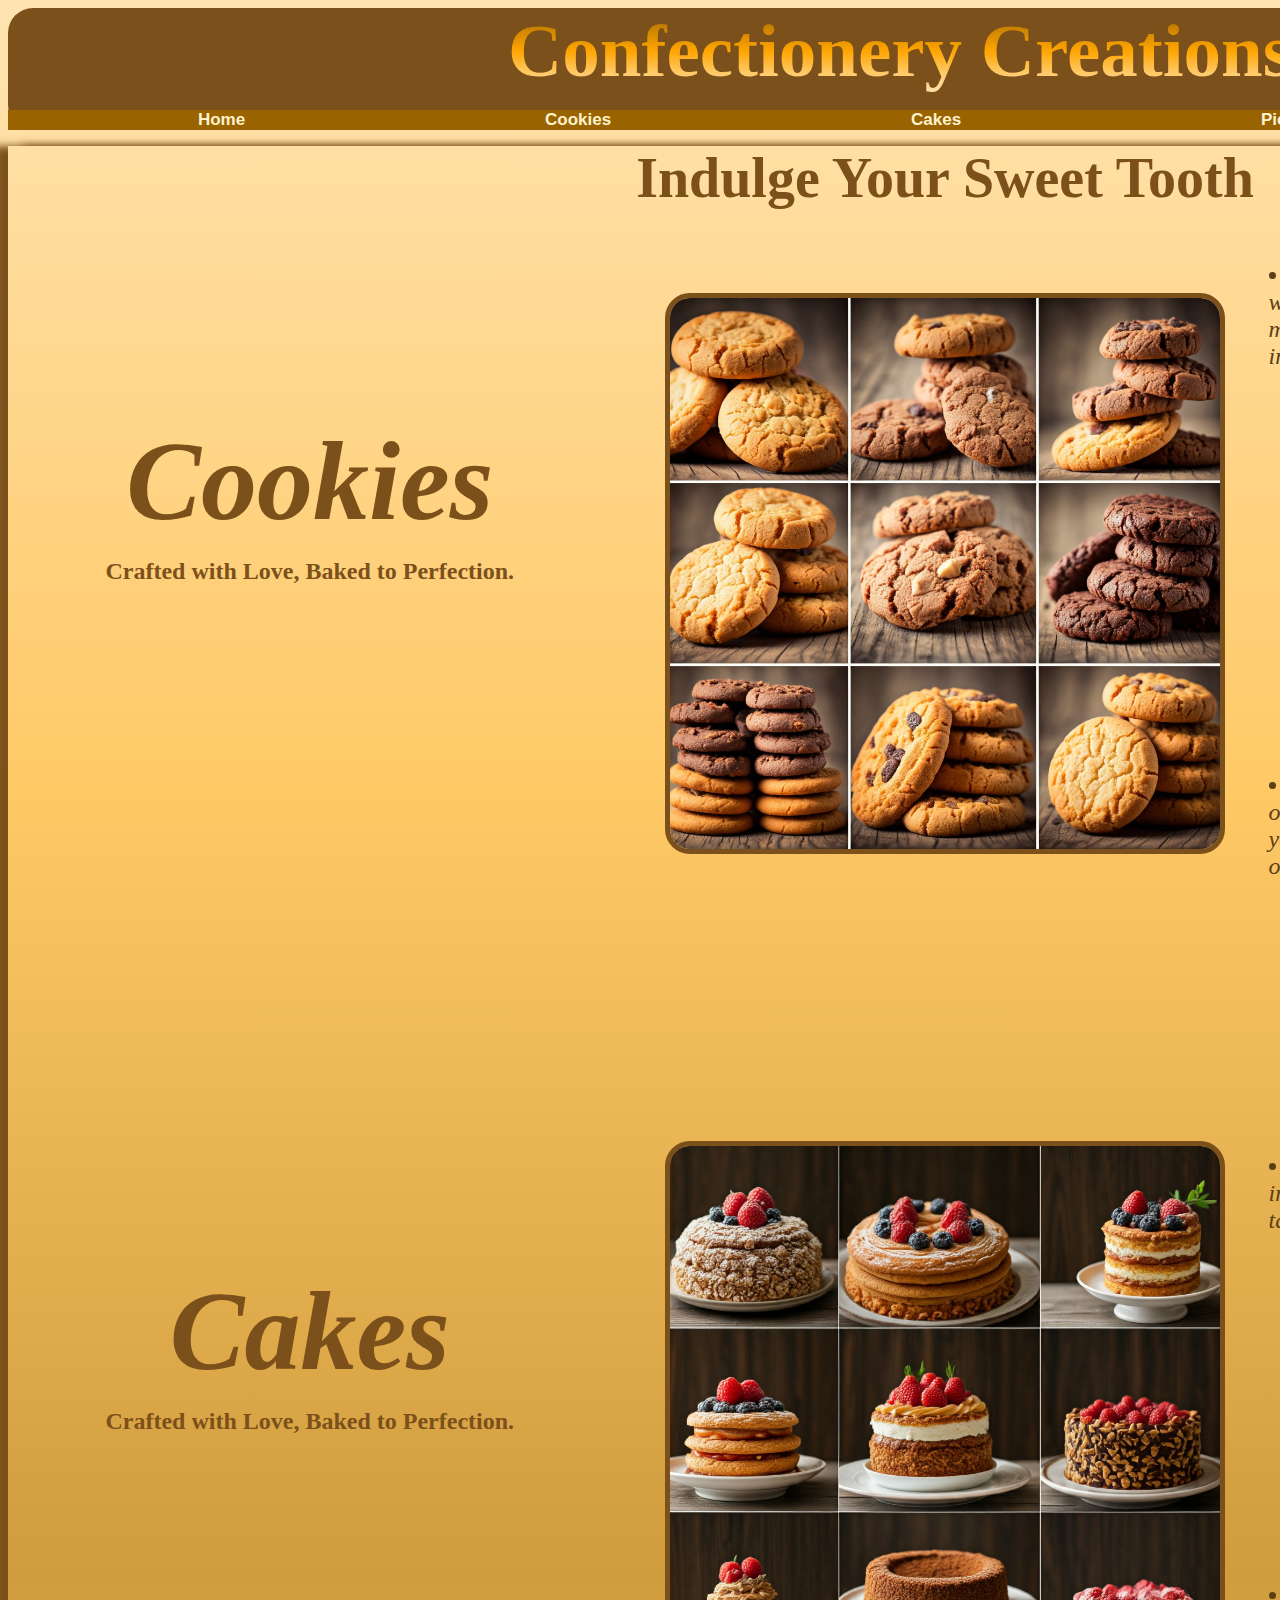
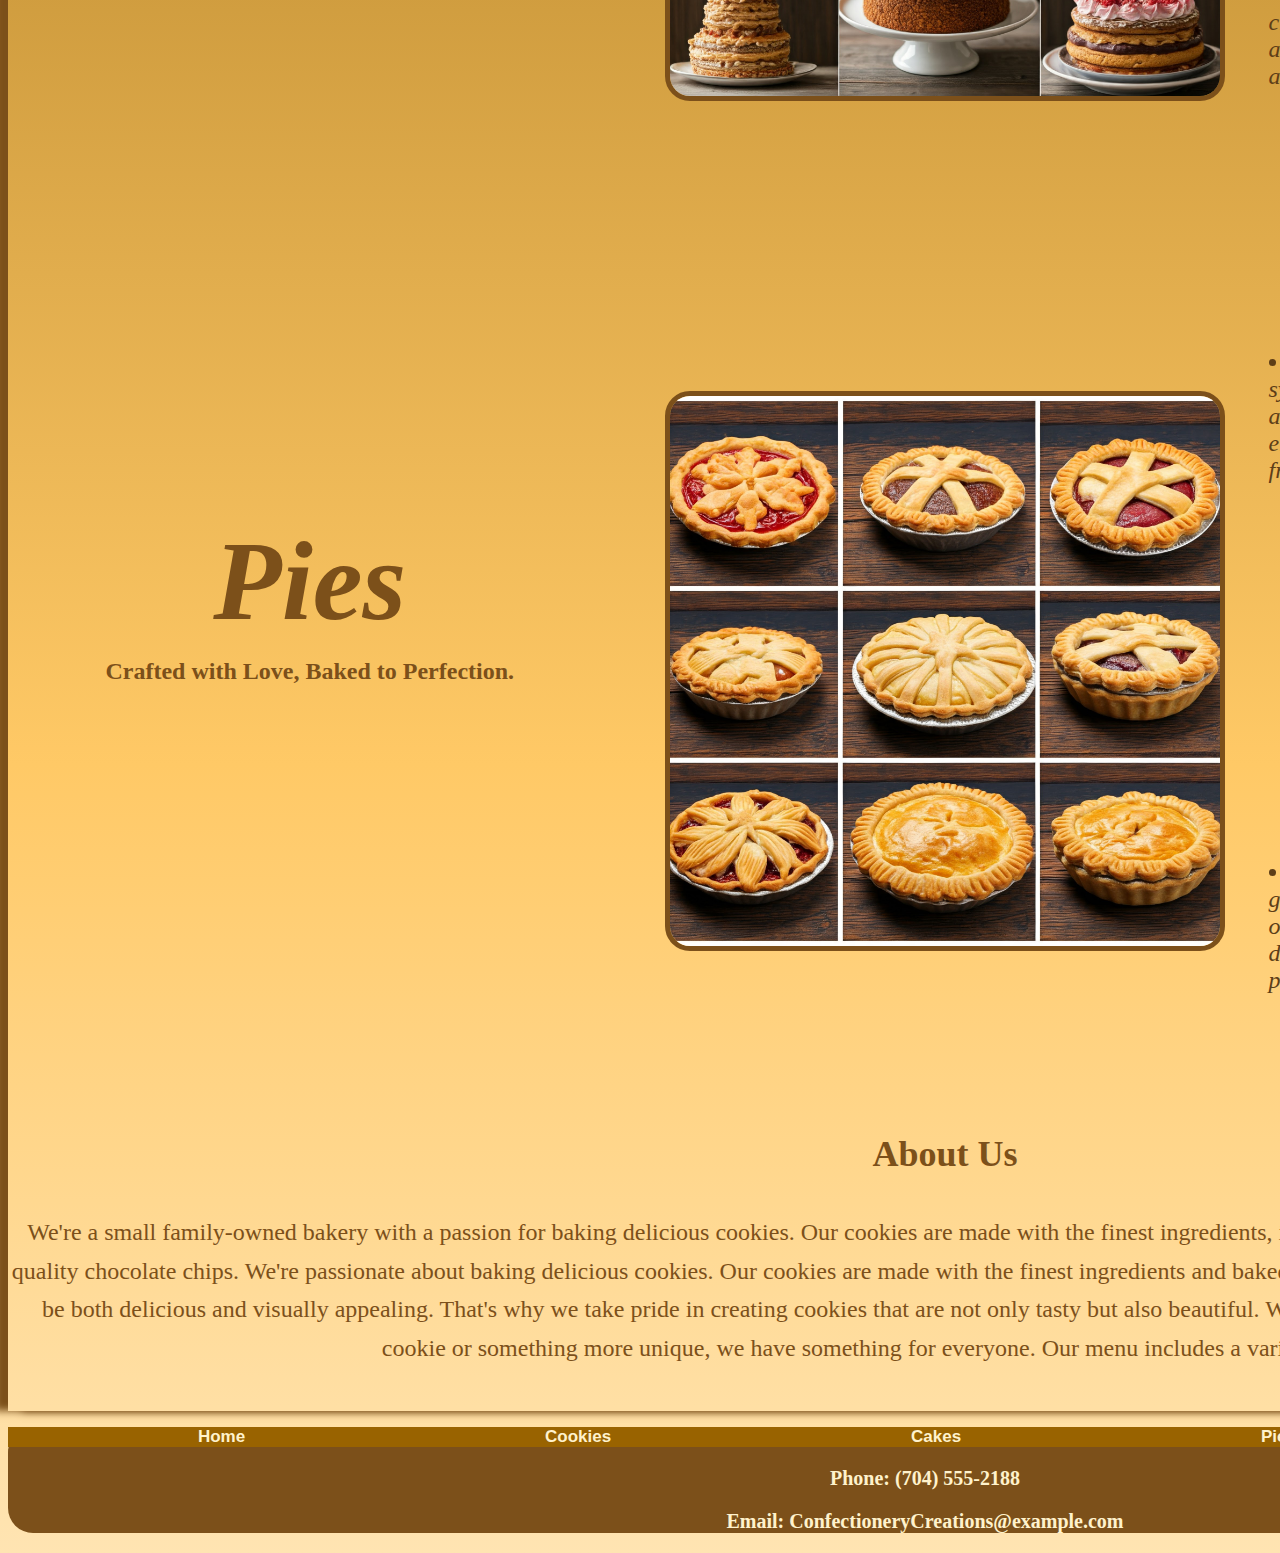
<file: index.html>
<!DOCTYPE html>
<html lang="en">

<html>
<head>
	<!-- 
		New Perspectives on HTML5 and CSS3, 8th Edition
		E-Commerce Website Project		
		
		Author: Matthew Robertson
		Date:

	-->	
	
	<!-- <p>Check out each day special by viewing our calendar</P>
	<div id="calendar"></div> -->
	
	<meta charset="utf-8" />
	<title>Confectionery Creations</title>
	<meta name="viewport" content="width=device-width, initial-scale=1">
	<link href="style_home.css" rel="stylesheet" />

	
</head>
<body>
	<header>
		<div class="header">
			<h1>Confectionery Creations</h1>
			<div id="nav">
				<ul>
					<li><a href="index.html">Home</a></li>
					<li><a href="cookies.html">Cookies</a></li>
					<li><a href="cakes.html">Cakes</a></li>
					<li><a href="pies.html">Pies</a></li>
					<li><a href="order.html">Order</a></li>
				</ul>
			</div>
		</div>	
	</header>
	<article>
		<section class="body">
			<div id="cookie">
				<h3>Indulge Your Sweet Tooth</h3>
				<h1><a href="cookies.html"><em>Cookies</em></a></h1>
				<h2>Crafted with Love, Baked to Perfection.</h2>
				<img src="cookie.jpg" alt="cookie"/>
				<ul>
					<li><i>Sink your teeth into our warm, gooey cookies, made with the finest ingredients.</i></li>
					<li><i>Choose from a variety of flavors: classic chocolate chip, double chocolate chunk, oatmeal raisin, peanut butter, and more!</i></li>
					<li><i>Perfect for any occasion: a sweet treat for yourself, a gift for a loved one, or a party favorite.</i></li>
				</ul>
			</div>
			<div id="cake">
				<h1><a href="cakes.html"><em>Cakes</em></a></h1>
				<h2>Crafted with Love, Baked to Perfection.</h2>
				<img src="cake.jpg" alt="cake" />
				<ul>
					<li><i>We use only the finest ingredients to ensure a taste sensation.</i></li>
					<li><i>Tailor your cake to your exact preferences, from flavors to decorations.</i></li>
					<li><i>Our skilled bakers create stunning cakes that are both visually appealing and delicious.</i></li>
				</ul>
			</div>
			<div id="pie">
				<h1><a href="pies.html"><em>Pies</em></a></h1>
				<h2>Crafted with Love, Baked to Perfection.</h2>
				<img src="pie.jpg" alt="pie" />
				<ul>
					<li><i>Our pies are a symphony of flavors, with a buttery, flaky crust enveloping a luscious, fruit-filled center.</i></li>
					<li><i>Each pie is handcrafted with care, using only the finest ingredients and traditional baking techniques.</i></li>
					<li><i>Whether it's a family gathering, a holiday feast, or a simple weeknight dessert, our pies are the perfect choice.</i></li>
				</ul>
			</div>
			<div class="about">
				<h2>About Us</h2>
				<p>We're a small family-owned bakery with a passion for baking delicious cookies. Our cookies are made with the finest ingredients, including real butter, pure vanilla extract, and high-quality chocolate chips.
					We're passionate about baking delicious cookies. Our cookies are made with the finest ingredients and baked to perfection.
					We believe that a great cookie should be both delicious and visually appealing. That's why we take pride in creating cookies that are not only tasty but also beautiful.
					Whether you're looking for a classic chocolate chip cookie or something more unique, we have something for everyone. Our menu includes a variety of flavors.
				</p>
			</div>
		</section>
	</article>
</body>
<footer>
	<div class="foot">
		<div id="nav">
				<ul>
					<li><a href="index.html">Home</a></li>
					<li><a href="cookies.html">Cookies</a></li>
					<li><a href="cakes.html">Cakes</a></li>
					<li><a href="pies.html">Pies</a></li>
					<li><a href="order.html">Order</a></li>
				</ul>
			</div>
		<div class="contact">
			<p>
				<strong>Phone:</strong><a href="tel:+17045552188"> (704) 555-2188</a></p>
				<strong>Email:</strong><a href="mailto:confectionerycreations@example.com"> ConfectioneryCreations@example.com</a>
			</p>
		</div>
	</div>
</footer>
</html>
</file>
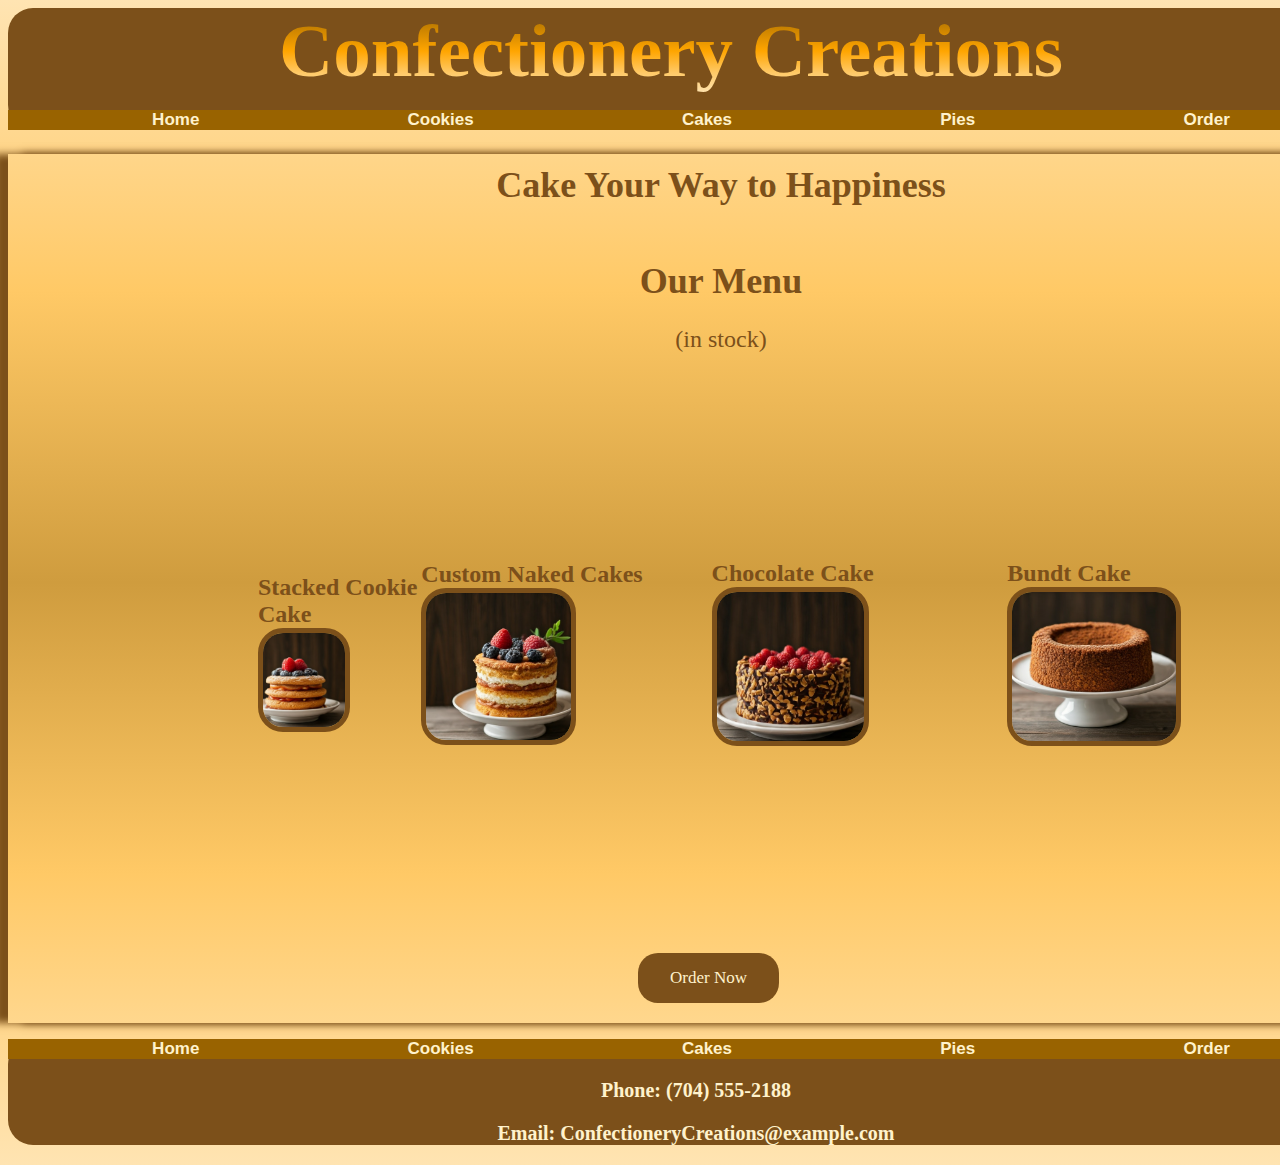
<file: cakes.html>
<!DOCTYPE html>
<html lang="en">

<html>
<head>
	<!-- 
		New Perspectives on HTML5 and CSS3, 8th Edition
		E-Commerce Website Project		
		
		Author: Matthew Robertson
		Date:

	-->	
	
	<!-- <p>Check out each day special by viewing our calendar</P>
	<div id="calendar"></div> -->
	
	<meta charset="utf-8" />
	<title>Confectionery Cookies</title>
	<meta name="viewport" content="width=device-width, initial-scale=1">
	<link href="style_goods.css" rel="stylesheet" />
	
</head>
<body>
	<header>
		<div class="header">
			<h1>Confectionery Creations</h1>
			<div id="nav">
				<ul>
					<li><a href="index.html">Home</a></li>
					<li><a href="cookies.html">Cookies</a></li>
					<li><a href="cakes.html">Cakes</a></li>
					<li><a href="pies.html">Pies</a></li>
					<li><a href="order.html">Order</a></li>
				</ul>
			</div>
		</div>	
	</header>
	<article>
        <div class="cake">
			<h1>Cake Your Way to Happiness</h1>
			<div class="menu">
				<h2>Our Menu</h2>
				<p>(in stock)</p>
			</div>
			<div class="stock">
				<div id="cookieCake">
					<label>Stacked Cookie Cake</label>
					<img src="cookie_cake.png" alt="A delicious Stacked Cookie cake">
				</div>
				<div id="naked">
					<label>Custom Naked Cakes</label>
					<img src="naked-cake.png" alt="A delicious Naked">
				</div>
				<div id="chocolate">
					<label>Chocolate Cake</label>
					<img src="choco.png" alt="A delicious chocolate cake">
				</div>
				<div id="bundt">
					<label>Bundt Cake</label>
					<img src="bundt.png" alt="A delicious Sugar cookie">
				</div>
			</div>
			<div id="button">
				<a href="order.html" class="button">Order Now</a>
			</div>
        </div>
    </article>
	<footer>
	<div class="foot">
		<div id="nav">
				<ul>
					<li><a href="index.html">Home</a></li>
					<li><a href="cookies.html">Cookies</a></li>
					<li><a href="cake.html">Cakes</a></li>
					<li><a href="pies.html">Pies</a></li>
					<li><a href="order.html">Order</a></li>
				</ul>
			</div>
		<div class="contact">
			<p>
				<strong>Phone:</strong><a href="tel:+17045552188"> (704) 555-2188</a></p>
				<strong>Email:</strong><a href="mailto:confectionerycreations@example.com"> ConfectioneryCreations@example.com</a>
			</p>
		</div>
	</div>
</footer>
</html>
</file>
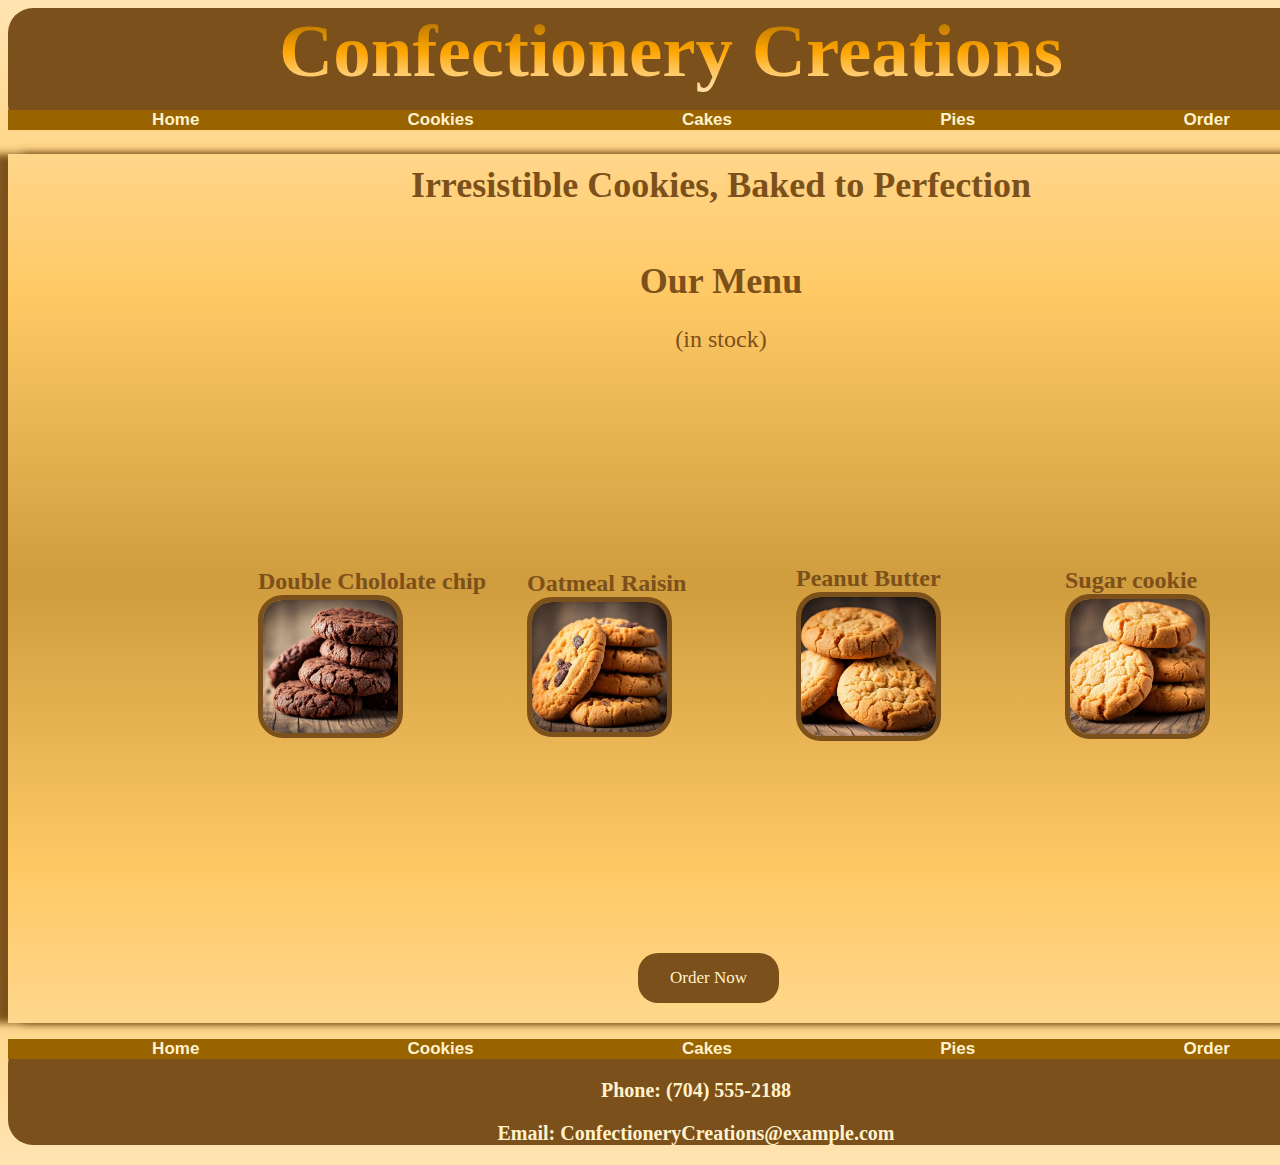
<file: cookies.html>
<!DOCTYPE html>
<html lang="en">

<html>
<head>
	<!-- 
		New Perspectives on HTML5 and CSS3, 8th Edition
		E-Commerce Website Project		
		
		Author: Matthew Robertson
		Date:

	-->	
	
	<!-- <p>Check out each day special by viewing our calendar</P>
	<div id="calendar"></div> -->
	
	<meta charset="utf-8" />
	<title>Confectionery Cookies</title>
	<meta name="viewport" content="width=device-width, initial-scale=1">
	<link href="style_goods.css" rel="stylesheet" />
	
</head>
<body>
	<header>
		<div class="header">
			<h1>Confectionery Creations</h1>
			<div id="nav">
				<ul>
					<li><a href="index.html">Home</a></li>
					<li><a href="cookies.html">Cookies</a></li>
					<li><a href="cakes.html">Cakes</a></li>
					<li><a href="pies.html">Pies</a></li>
					<li><a href="order.html">Order</a></li>
				</ul>
			</div>
		</div>	
	</header>
	<article>
        <div class="cookie">
			<h1>Irresistible Cookies, Baked to Perfection</h1>
			<div class="menu">
				<h2>Our Menu</h2>
				<p>(in stock)</p>
			</div>
			<div class="stock">
				<div id="chocolate-chip">
					<label>Double Chololate chip</label>
					<img src="chocolate-chip.png" alt="A delicious Double Chocolate chip cookie">
				</div>
				<div id="oatmeal">
					<label>Oatmeal Raisin</label>
					<img src="oatmeal.png" alt="A delicious Oatmeal Raisin cookie">
				</div>
				<div id="peanut-butter">
					<label>Peanut Butter</label>
					<img src="peanut-butter.png" alt="A delicious Peanut Butter cookie">
				</div>
				<div id="sugar">
					<label>Sugar cookie</label>
					<img src="sugar.png" alt="A delicious Sugar cookie">
				</div>
			</div>
			<div id="button">
				<a href="order.html" class="button">Order Now</a>
			</div>
        </div>	
    </article>
	<footer>
	<div class="foot">
		<div id="nav">
				<ul>
					<li><a href="index.html">Home</a></li>
					<li><a href="cookies.html">Cookies</a></li>
					<li><a href="cake.html">Cakes</a></li>
					<li><a href="pies.html">Pies</a></li>
					<li><a href="order.html">Order</a></li>
				</ul>
			</div>
		<div class="contact">
			<p>
				<strong>Phone:</strong><a href="tel:+17045552188"> (704) 555-2188</a></p>
				<strong>Email:</strong><a href="mailto:confectionerycreations@example.com"> ConfectioneryCreations@example.com</a>
			</p>
		</div>
	</div>
</footer>
</html>
</file>
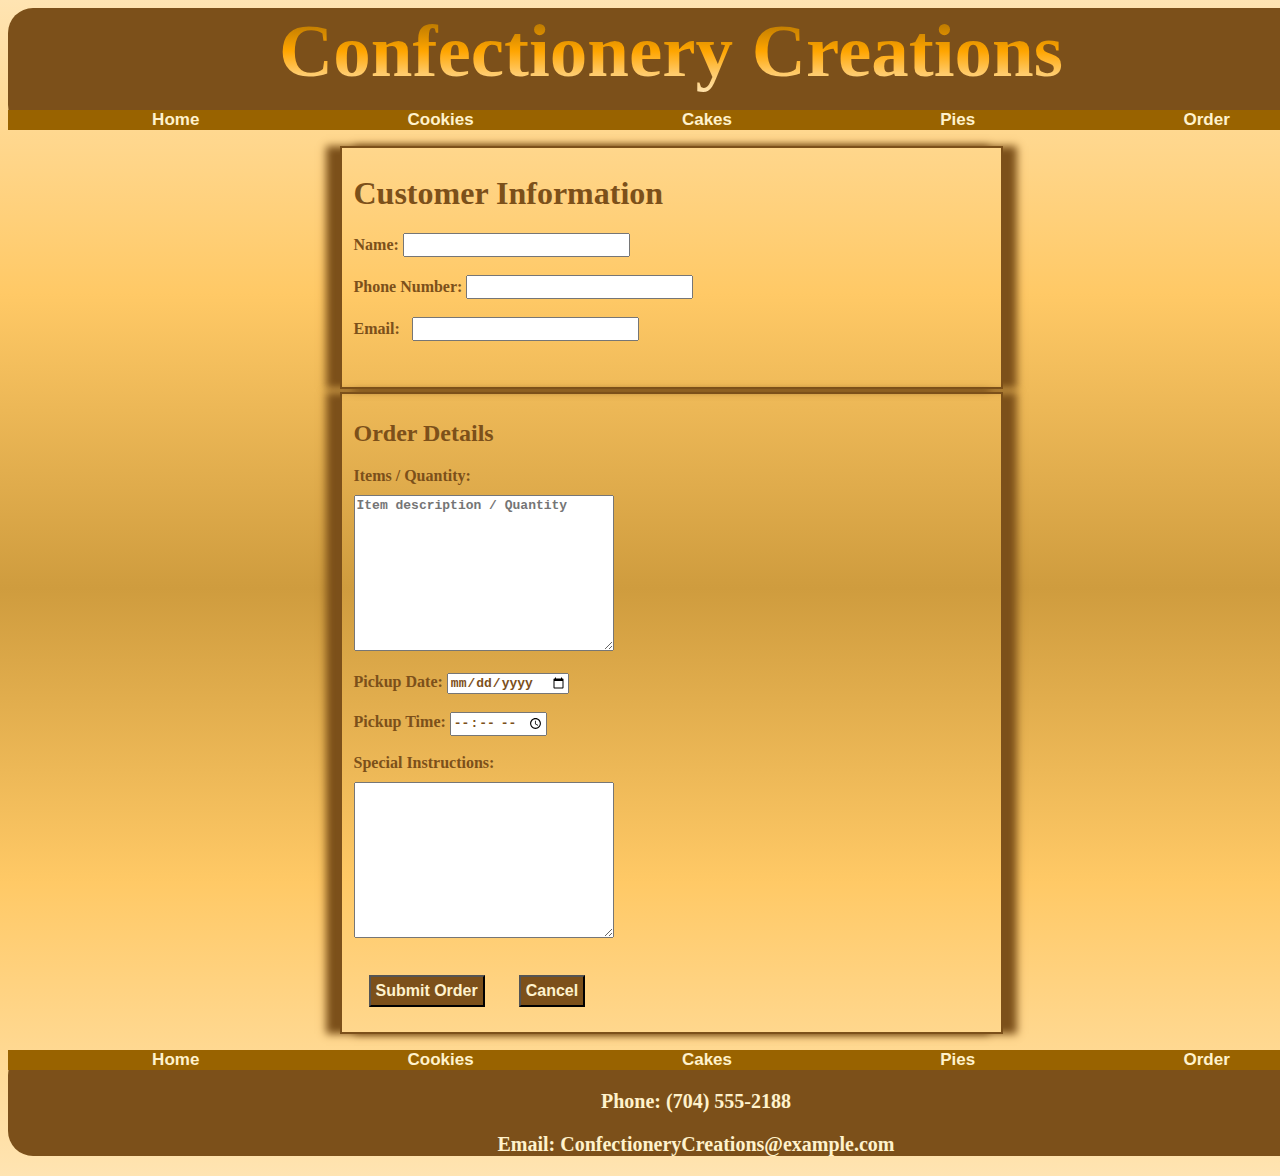
<file: order.html>
<!DOCTYPE html>
<html lang="en">

<html>
<head>
	<!-- 
		New Perspectives on HTML5 and CSS3, 8th Edition
		E-Commerce Website Project		
		
		Author: Matthew Robertson
		Date:

	-->	
	
	<!-- <p>Check out each day special by viewing our calendar</P>
	<div id="calendar"></div> -->
	
	<meta charset="utf-8" />
	<title>Confectionery Cookies</title>
	<meta name="viewport" content="width=device-width, initial-scale=1">
	<link href="style_order.css" rel="stylesheet" />
	
</head>
<body>
	<header>
		<div class="header">
			<h1>Confectionery Creations</h1>
			<div id="nav">
				<ul>
					<li><a href="index.html">Home</a></li>
					<li><a href="cookies.html">Cookies</a></li>
					<li><a href="cakes.html">Cakes</a></li>
					<li><a href="pies.html">Pies</a></li>
					<li><a href="order.html">Order</a></li>
				</ul>
			</div>
		</div>	
	</header>
	<article>
		<form id="form">
			<fieldset id="custInfo">
				<h1>Customer Information</h1>
			
				<label for="name" id="name">Name:</label>
				<input type="text" id="name" name="custName" required>
				<br><br>

				<label for="phone" id="phone">Phone Number:</label>
				<input type="tel" id="phone" name="custPhone" required>
				<br><br>

				<label for="email" id="email">Email:</label>   
				<input type="email" id="email" name="custEmail" required>
				<br><br>
				  
			</fieldset>
			<fieldset id="orderDetails">
				<h2>Order Details</h2>

				<label for="items" id="items">Items / Quantity:</label><br>
				<textarea id="items" name="custItems" placeholder="Item description / Quantity" required></textarea>
				<br><br>

				<label for="pickupDate" id="pickupDate">Pickup Date:</label>
				<input type="date" id="pickupDate" name="pickupDate" required>
				<br><br>

				<label for="pickupTime" id="pickupTime">Pickup Time:</label>
				<input type="time" id="pickupTime" name="pickupTime" required>
				<br><br>

				<label for="specialInstructions" id="specialInstructions">Special Instructions:</label><br>
				<textarea id="specialInstructions" name="specialInstructions"></textarea>
				<br><br>
				
				<input type="submit" value="Submit Order">
				<input type="reset" value="Cancel">
				
			</fieldset>
		</form>		
    </article>
<footer>
	<div class="foot">
		<div id="nav">
				<ul>
					<li><a href="index.html">Home</a></li>
					<li><a href="cookies.html">Cookies</a></li>
					<li><a href="cake.html">Cakes</a></li>
					<li><a href="pies.html">Pies</a></li>
					<li><a href="order.html">Order</a></li>
				</ul>
			</div>
		<div class="contact">
			<p>
				<strong>Phone:</strong><a href="tel:+17045552188"> (704) 555-2188</a></p>
				<strong>Email:</strong><a href="mailto:confectionerycreations@example.com"> ConfectioneryCreations@example.com</a>
			</p>
		</div>
	</div>
</footer>
</html>
</file>
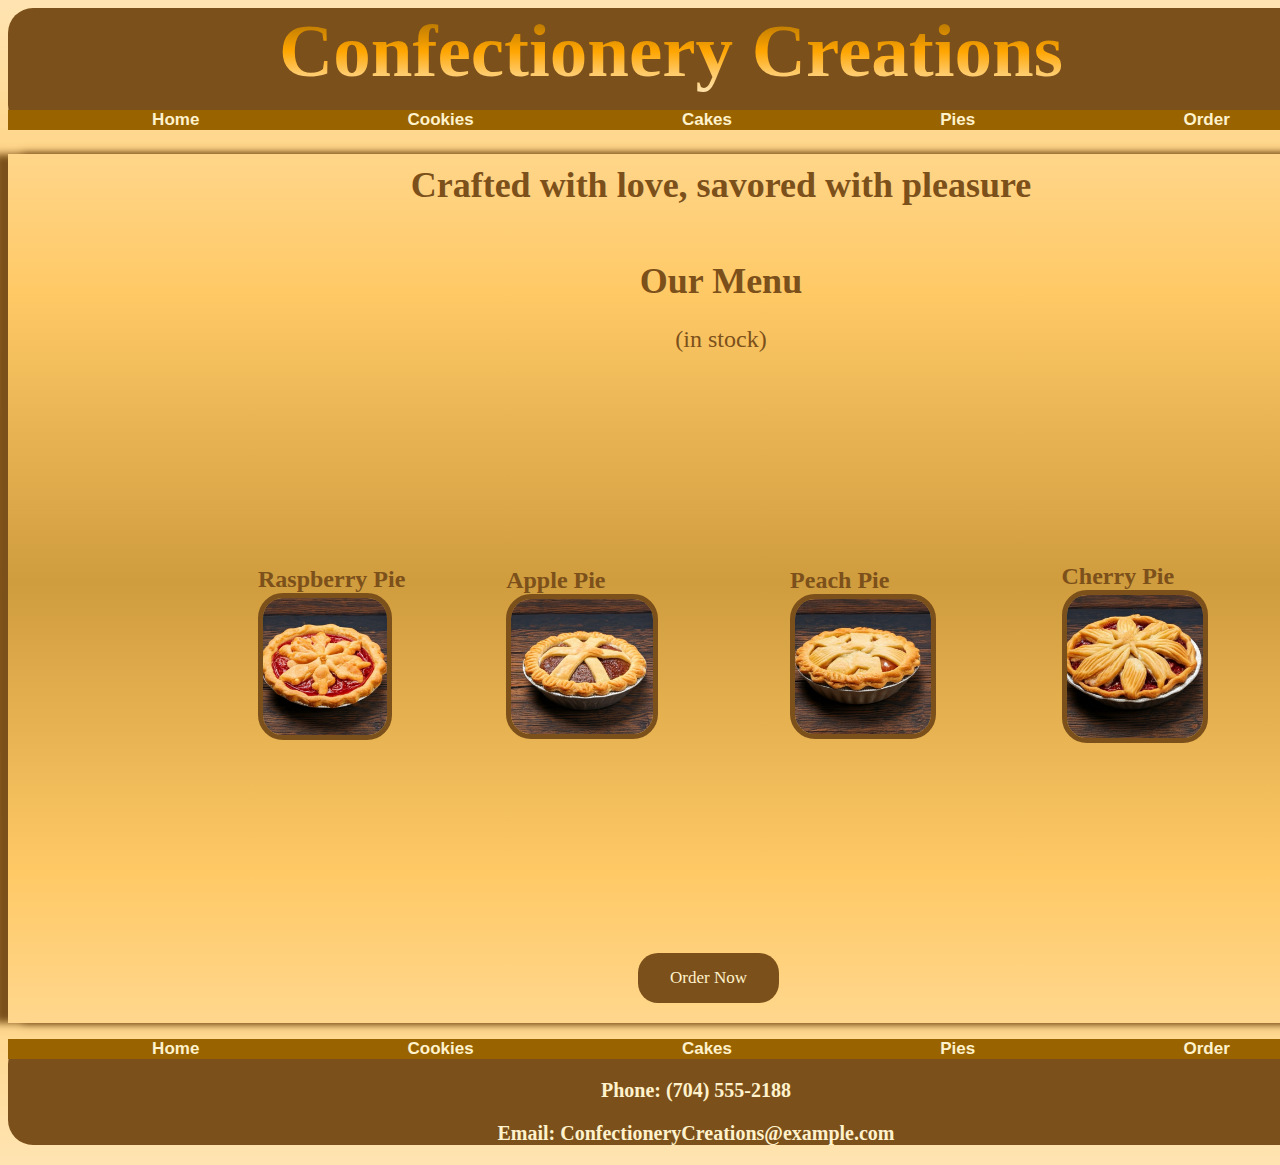
<file: pies.html>
<!DOCTYPE html>
<html lang="en">

<html>
<head>
	<!-- 
		New Perspectives on HTML5 and CSS3, 8th Edition
		E-Commerce Website Project		
		
		Author: Matthew Robertson
		Date:

	-->	
	
	<!-- <p>Check out each day special by viewing our calendar</P>
	<div id="calendar"></div> -->
	
	<meta charset="utf-8" />
	<title>Confectionery Cookies</title>
	<meta name="viewport" content="width=device-width, initial-scale=1">
	<link href="style_goods.css" rel="stylesheet" />
	
</head>
<body>
	<header>
		<div class="header">
			<h1>Confectionery Creations</h1>
			<div id="nav">
				<ul>
					<li><a href="index.html">Home</a></li>
					<li><a href="cookies.html">Cookies</a></li>
					<li><a href="cakes.html">Cakes</a></li>
					<li><a href="pies.html">Pies</a></li>
					<li><a href="order.html">Order</a></li>
				</ul>
			</div>
		</div>	
	</header>
	<article>
        <div class="pie">
			<h1>Crafted with love, savored with pleasure</h1>
			<div class="menu">
				<h2>Our Menu</h2>
				<p>(in stock)</p>
			</div>
			<div class="stock">
				<div id="raspberry">
					<label>Raspberry Pie</label>
					<img src="raspberry.png" alt="A delicious Raspberyy fruit pie">
				</div>
				<div id="apple">
					<label>Apple Pie</label>
					<img src="apple.png" alt="A delicious Apple Pie">
				</div>
				<div id="peach">
					<label>Peach Pie</label>
					<img src="peach-pie.png" alt="A delicious Peach Pie">
				</div>
				<div id="cherry">
					<label>Cherry Pie</label>
					<img src="cherry.png" alt="A delicious Cherry Pie">
				</div>
			</div>
			<div id="button">
				<a href="order.html" class="button">Order Now</a>
			</div>
        </div>		
    </article>
	<footer>
	<div class="foot">
		<div id="nav">
				<ul>
					<li><a href="index.html">Home</a></li>
					<li><a href="cookies.html">Cookies</a></li>
					<li><a href="cake.html">Cakes</a></li>
					<li><a href="pies.html">Pies</a></li>
					<li><a href="order.html">Order</a></li>
				</ul>
			</div>
		<div class="contact">
			<p>
				<strong>Phone:</strong><a href="tel:+17045552188"> (704) 555-2188</a></p>
				<strong>Email:</strong><a href="mailto:confectionerycreations@example.com"> ConfectioneryCreations@example.com</a>
			</p>
		</div>
	</div>
</footer>
</html>
</file>
<file: style_home.css>
@charset "utf-8";

/* 
	New Perspectives on HTML5 and CSS3, 8th Edition
	E-Commerce Website Project		
		
	Author: Matthew Robertson
	Date:
*/


/* HTML, header, and nav styles */
html {
	min-width: 1800px;
	max-width: 2200px;
	width: 100%;
	margin: auto;
	background: linear-gradient(rgb(255,228,178) , rgb(255,201,102), rgb(207,156,62), rgb(255,201,102), rgb(255,228,178));
}

.header {
	background-color: #7c501a;
	text-align: center;
	border-radius: 25px;
}

.header h1 {
	background: linear-gradient(to top, rgb(255,228,178), rgb(255,201,102), rgb(255,165,0), rgb(204,132,0), rgb(153,99,0));
	color: transparent;
	background-clip: text;
	font-size: 75px;
	margin-top: 0;
	margin-bottom: 0;
	font-weight: bold;
}

#nav {
	background-color: rgb(153,99,0);
}

#nav ul {
	display: flex;
}

#nav ul li {
	list-style: none;
	margin: 0 auto;
	font-size: 17px;
}

#nav ul li a {
	text-decoration: none;
	color: #fff2cc;
	font-family: Arial;
	font-weight: bold;
	transition: 0.4s ease-in-out;
}

#nav ul li a:hover {
	background: linear-gradient(to top, rgb(255,228,178), rgb(255,201,102), rgb(255,165,0), rgb(204,132,0), rgb(153,99,0));
	color: transparent;
	background-clip: text;
}

/* ======================================== */
/* Main body style */
article {
	box-shadow: 14px 0px 8px #7c501a, -14px 0px 8px #7c501a;
	
}

/* Body style cookie */
#cookie {
	display: grid;
	grid-template-columns: 1fr 2fr 1fr;
	grid-auto-rows: 850px;
	align-items: center;
	justify-items: center;
	margin-left: 90px;
	
}

#cookie h1 {
	position: relative;
	top: 250px;
	grid-row: 1;
	grid-column: 1;
	align-self: start;
}

/* ==Grid 1== */
#cookie h1 a {
	color: #7c501a;
	font-size: 3.5em;
	text-decoration: none;
	transition: 0.4s ease-in-out;
}

#cookie h1 a:hover {
	background-color: orange;
	color: transparent;
	background-clip: text;
}

/* ==Grid 2== */
#cookie h2 {
	grid-row: 1;
	grid-column: 1;
	color: #7c501a;
	
}

#cookie img {
	grid-row: 1;
	grid-column: 2;
	margin-left: auto;
	margin-right: auto;
	margin-top: 5px;
	width: 65%;
	border-radius: 25px;
	border: 5px solid #7c501a;
}

#cookie h3 {
	margin-top: 0;
	padding-bottom: 10px;
	grid-row: 1;
	grid-column: 2;
	align-self: start;
	color: #7c501a;
	font-size: 3.5em;
	
	
}

/* ==Grid 3== */
#cookie ul {
	list-style-position: inside;
	font-size: 24px;	
}

#cookie ul li {
	color: #5e3e17;
	padding: 60px;
}

#cookie ul li:nth-child(1) {
	position: relative;
	right: 200px;
	
}

#cookie ul li:nth-child(2) {
	position: relative;
	right: 50px;
	
}

#cookie ul li:nth-child(3) {
	position: relative;
	right: 200px;
	
}

#cookie ul li:nth-child(4) {
	position: relative;
	right: 50px;
}

/* ======================================== */
/* Body style cake */
#cake {
	display: grid;
	grid-template-columns: 1fr 2fr 1fr;
	grid-auto-rows: 850px;
	align-items: center;
	justify-items: center;
	margin-left: 90px;
}

#cake h1 {
	position: relative;
	top: 250px;
	grid-row: 1;
	grid-column: 1;
	align-self: start;
}

/* ==Grid 1== */
#cake h1 a {
	color: #7c501a;
	font-size: 3.5em;
	text-decoration: none;
	transition: 0.4s ease-in-out;
}

#cake h1 a:hover {
	background-color: orange;
	color: transparent;
	background-clip: text;
}

/* ==Grid 2== */
#cake h2 {
	grid-row: 1;
	grid-column: 1;
	color: #7c501a;
	
}

#cake img {
	grid-row: 1;
	grid-column: 2;
	margin-left: auto;
	margin-right: auto;
	width: 65%;
	border-radius: 25px;
	border: 5px solid #7c501a;
}

/* ==Grid 3== */
#cake ul {
	list-style-position: inside;
	font-size: 24px;	
}

#cake ul li {
	color: #5e3e17;
	padding: 60px;
}

#cake ul li:nth-child(1) {
	position: relative;
	right: 200px;
	
}

#cake ul li:nth-child(2) {
	position: relative;
	right: 50px;
	
}

#cake ul li:nth-child(3) {
	position: relative;
	right: 200px;
	
}

#cake ul li:nth-child(4) {
	position: relative;
	right: 50px;
}

/* ======================================== */
/* Body style pie */
#pie {
	display: grid;
	grid-template-columns: 1fr 2fr 1fr;
	grid-auto-rows: 850px;
	align-items: center;
	justify-items: center;
	margin-left: 90px;
}

#pie h1 {
	position: relative;
	top: 250px;
	grid-row: 1;
	grid-column: 1;
	align-self: start;
}

/* ==Grid 1== */
#pie h1 a {
	color: #7c501a;
	font-size: 3.5em;
	text-decoration: none;
	transition: 0.4s ease-in-out;
}

#pie h1 a:hover {
	background-color: orange;
	color: transparent;
	background-clip: text;
}

/* ==Grid 2== */
#pie h2 {
	grid-row: 1;
	grid-column: 1;
	color: #7c501a;
	
}

#pie img {
	grid-row: 1;
	grid-column: 2;
	margin-left: auto;
	margin-right: auto;
	width: 65%;
	border-radius: 25px;
	border: 5px solid #7c501a;
}

/* ==Grid 3== */
#pie ul {
	list-style-position: inside;
	font-size: 24px;	
}

#pie ul li {
	color: #5e3e17;
	padding: 60px;
}

#pie ul li:nth-child(1) {
	position: relative;
	right: 200px;
	
}

#pie ul li:nth-child(2) {
	position: relative;
	right: 50px;
	
}

#pie ul li:nth-child(3) {
	position: relative;
	right: 200px;
	
}

#pie ul li:nth-child(4) {
	position: relative;
	right: 50px;
}

/* ======================================== */
/* about us sytle */
.about {
	clear: both;
	color: #7c501a;
	font-size: 24px;
	padding-bottom: 20px;
	text-align: center;
	line-height: 1.6;
}

.about h2 {
	margin-left: 90px;
}


/* ======================================== */
/* footer style */

footer {
	background-color: #7c501a;		
	border-radius: 25px;
}

.contact {
	color: #fff2cc;
	font-size: 20px;
	font-weight: bold;
	text-align: center;
	padding-left: 50px;
}

.contact a {
	color: #fff2cc;
	text-decoration: none;
	transition: 0.5s ease-in-out;
}

.contact a:hover {
	background: linear-gradient(to top, rgb(255,228,178), rgb(255,201,102), rgb(255,165,0), rgb(204,132,0), rgb(153,99,0));
	color: transparent;
	background-clip: text;
}
</file>
<file: style_goods.css>
@charset "utf-8";

/* 
	New Perspectives on HTML5 and CSS3, 8th Edition
	E-Commerce Website Project		
		
	Author: Matthew Robertson
	Date:
*/


/* HTML, header, and nav styles */
html {
	min-width: 1342px;
	max-width: 2187px;
	margin: auto;
	background: linear-gradient(rgb(255,228,178) , rgb(255,201,102), rgb(207,156,62), rgb(255,201,102), rgb(255,228,178));
}

.header {
	background-color: #7c501a;
	text-align: center;
	border-radius: 25px;
}

.header h1 {
	background: linear-gradient(to top, rgb(255,228,178), rgb(255,201,102), rgb(255,165,0), rgb(204,132,0), rgb(153,99,0));
	color: transparent;
	background-clip: text;
	font-size: 75px;
	margin-top: 0;
	margin-bottom: 0;
	font-weight: bold;
}

#nav {
	background-color: rgb(153,99,0);
}

#nav ul {
	display: flex;
}

#nav ul li {
	list-style: none;
	margin: 0 auto;
	font-size: 17px;
}

#nav ul li a {
	text-decoration: none;
	color: #fff2cc;
	font-family: Arial;
	font-weight: bold;
	transition: 0.4s ease-in-out;
}

#nav ul li a:hover {
	background: linear-gradient(to top, rgb(255,228,178), rgb(255,201,102), rgb(255,165,0), rgb(204,132,0), rgb(153,99,0));
	color: transparent;
	background-clip: text;
}

/* ======================================== */
/* Main body style */
article {
	box-shadow: 14px 0px 8px #7c501a, -14px 0px 8px #7c501a;
}

.stock { 
	display: flex;
	height: 600px;
	align-items: center;
	margin-left: 250px;	
}

.stock label {
	color: #7c501a;
	font-size: 1.5em;
	font-weight: bold;
}

/* ======================================== */
/* Body style class menu */
.menu  {
	display: flex;
	flex-direction: column;
	align-items: center;
}

.menu h2 {
	color: #7c501a;
	font-size: 2.25em;
	justify-self: center;
	margin-bottom: 0;
	margin-left: 100px;
}
.menu > p {
	color: #7c501a;
	font-size: 1.5em;
	justify-self: center;
	margin-bottom: 0;
	margin-left: 100px;
}

/* ======================================== */
/* Body style class cookie */
.cookie {
	justify-items: center;
}

.cookie h1 {
	color: #7c501a;
	font-size: 2.25em;
	padding-top: 10px;
	margin-left: 100px;
}

.cookie img {
	display: block;
	width: 50%;
	border: 5px solid #7c501a;
	border-radius: 25px;
}

#chocolate-chip {
	width: 25%;
}

#oatmeal {
	width: 25%;
}

#peanut-butter {
	width: 25%;
}


#sugar {
	width: 25%;
}


/* ======================================== */
/* Body style class cake */
.cake {
	justify-items: center;
}

.cake h1 {
	color: #7c501a;
	font-size: 2.25em;
	padding-top: 10px;
	justify-self: center;
	margin-left: 100px;
}

.cake img {
	display: block;
	width: 50%;
	border: 5px solid #7c501a;
	border-radius: 25px;
}

#bunt {
	width: 25%;
}

#cookieCake {
	width: 25%;
}

#peanut-butter {
	width: 25%;
}


#sugar {
	width: 25%;
}

/* ======================================== */
/* Body style class pie */
.pie {
	justify-items: center;
}

.pie h1 {
	color: #7c501a;
	font-size: 2.25em;
	padding-top: 10px;
	justify-self: center;
	margin-left: 100px;
}

.pie img {
	display: block;
	width: 50%;
	border: 5px solid #7c501a;
	border-radius: 25px;
}

#bunt {
	width: 25%;
}

#cookieCake {
	width: 25%;
}

#peanut-butter {
	width: 25%;
}


#sugar {
	width: 25%;
}



/* ======================================== */
/* Button sytle */

.button {
	background-color: #7c501a; 
	color: #fff2cc;
	padding: 15px 32px;
	text-align: center;
	text-decoration: none;
	display: inline-block;
	font-size: 17px;
	border-radius: 20px;
	transition: 0.6s ease;
	margin-bottom: 20px;
	margin-left: 75px;
}

.button:hover {
	background: linear-gradient(rgb(204,132,0), rgb(153,99,0));
	color: #7c501a;
}


/* ======================================== */
/* footer style */

footer {
	clear: both;
	background-color: #7c501a;		
	border-radius: 25px;
}

.contact {
	color: #fff2cc;
	font-size: 20px;
	font-weight: bold;
	text-align: center;
	padding-left: 50px;
}

.contact a {
	color: #fff2cc;
	text-decoration: none;
	transition: 0.5s ease-in-out;
}

.contact a:hover {
	background: linear-gradient(to top, rgb(255,228,178), rgb(255,201,102), rgb(255,165,0), rgb(204,132,0), rgb(153,99,0));
	color: transparent;
	background-clip: text;
}
</file>
<file: style_order.css>
@charset "utf-8";

/* 
	New Perspectives on HTML5 and CSS3, 8th Edition
	E-Commerce Website Project		
		
	Author: Matthew Robertson
	Date:
*/

/* HTML, header, and nav styles */
html {
	min-width: 1342px;
	max-width: 2187px;
	margin: auto;
	background: linear-gradient(rgb(255,228,178) , rgb(255,201,102), rgb(207,156,62), rgb(255,201,102), rgb(255,228,178));
}

.header {
	background-color: #7c501a;
	text-align: center;
	border-radius: 25px;
}

.header h1 {
	background: linear-gradient(to top, rgb(255,228,178), rgb(255,201,102), rgb(255,165,0), rgb(204,132,0), rgb(153,99,0));
	color: transparent;
	background-clip: text;
	font-size: 75px;
	margin-top: 0;
	margin-bottom: 0;
	font-weight: bold;
}

#nav {
	background-color: rgb(153,99,0);
}

#nav ul {
	display: flex;
}

#nav ul li {
	list-style: none;
	margin: 0 auto;
	font-size: 17px;
}

#nav ul li a {
	text-decoration: none;
	color: #fff2cc;
	font-family: Arial;
	font-weight: bold;
	transition: 0.4s ease-in-out;
}

#nav ul li a:hover {
	background: linear-gradient(to top, rgb(255,228,178), rgb(255,201,102), rgb(255,165,0), rgb(204,132,0), rgb(153,99,0));
	color: transparent;
	background-clip: text;
}

/* ======================================== */
/* Body style */
#form {
	width: 50%;
	height: 100%;
	margin-left: auto;
	margin-right: auto;
}

#custInfo {
	border: 2px solid #7c501a;
	margin-left: auto;
	margin-right: auto;
	box-shadow: 14px 0px 8px #7c501a, -14px 0px 8px #7c501a;
}

#custInfo h1 {
	color: #7c501a;
}


#orderDetails {
	border: 2px solid #7c501a;
	margin-top: 3px;
	margin-left: auto;
	margin-right: auto;
	box-shadow: 14px 0px 8px #7c501a, -14px 0px 8px #7c501a;
}

#orderDetails h2 {
	color: #7c501a;	
}

/* Order details */
textarea {
	margin-top: 10px;
	height: 150px;
	width: 40%;
}

#name {
	color: #7c501a;
	font-size: 1em;
	font-weight: bold;
}

#phone {
	color: #7c501a;
	font-size: 1em;
	font-weight: bold;
}

#email {
	color: #7c501a;
	font-size: 1em;
	font-weight: bold;
}

#pickupDate {
	color: #7c501a;
	font-size: 1em;
	font-weight: bold;
}

#pickupTime {
	color: #7c501a;
	font-size: 1em;
	font-weight: bold;
}

#items {
	color: #7c501a;
	font-size: 1em;
	font-weight: bold;
}

#specialInstructions {
	color: #7c501a;
	font-size: 1em;
	font-weight: bold;
}

input[type="submit"], input[type="reset"] {
	font-size: 1em;
	font-weight: bold;
	padding: 5px;
	margin: 15px;
	background-color: #7c501a;
	color: #fff2cc;
}

/* ======================================== */
/* footer style */

footer {
	background-color: #7c501a;		
	border-radius: 25px;
}

.contact {
	color: #fff2cc;
	font-size: 20px;
	font-weight: bold;
	text-align: center;
	padding-left: 50px;
}

.contact a {
	color: #fff2cc;
	text-decoration: none;
	transition: 0.5s ease-in-out;
}

.contact a:hover {
	background: linear-gradient(to top, rgb(255,228,178), rgb(255,201,102), rgb(255,165,0), rgb(204,132,0), rgb(153,99,0));
	color: transparent;
	background-clip: text;
}
</file>
